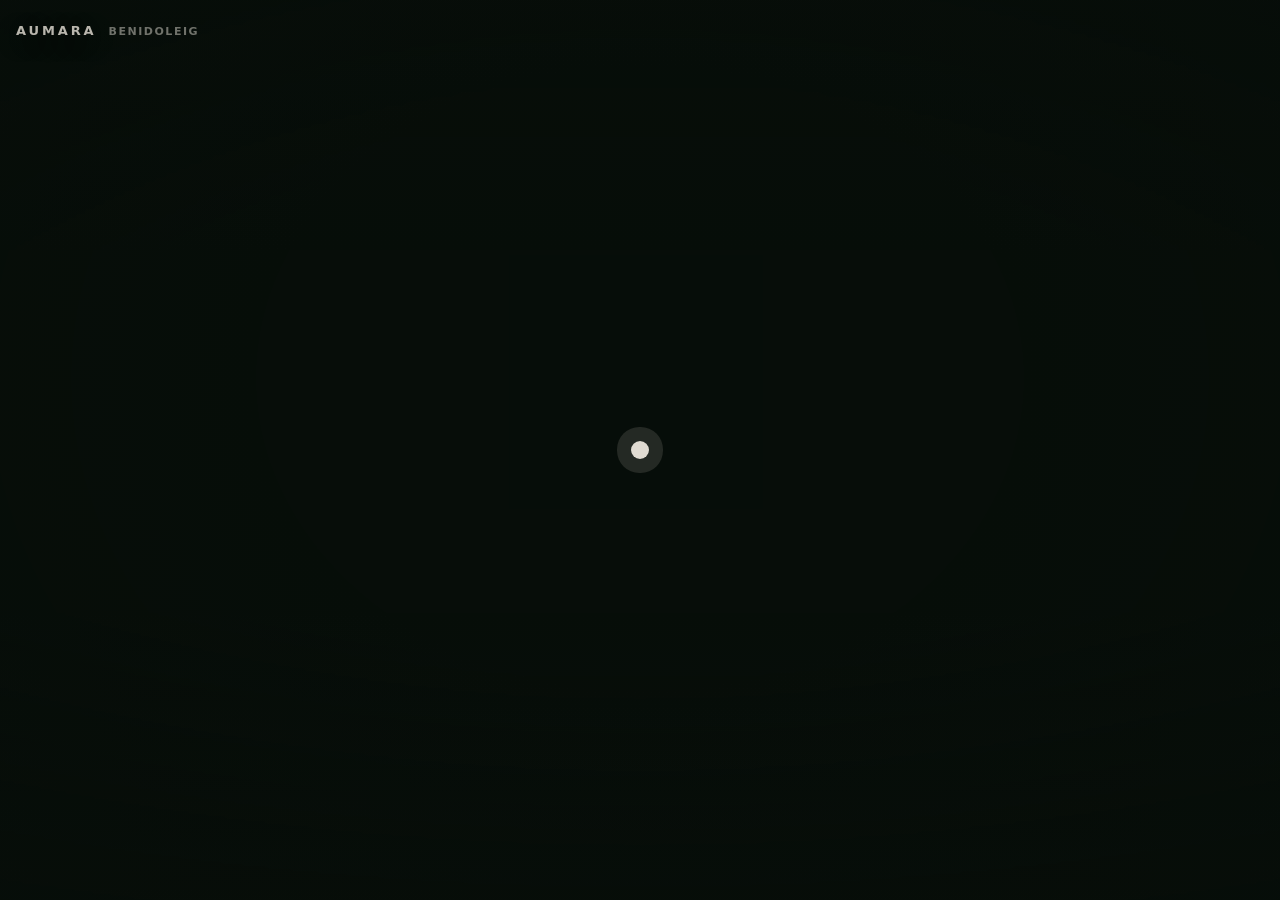
<file: index.html>
<!doctype html>
<html lang="es">
<head>
<meta charset="utf-8">
<meta name="viewport" content="width=device-width,initial-scale=1,viewport-fit=cover">
<meta name="theme-color" content="#070e0a">
<meta name="robots" content="noindex,nofollow">
<title>AUMARA — between houses.</title>
<link rel="stylesheet" href="flight.css">
</head>
<body>
  <div id="world">
    <div id="stage">
      <video id="flight"
        src="https://github.com/elcidspain/aumara-sandbox/releases/download/flight-v2-20260924/flight_v2.mp4"
        poster="https://github.com/elcidspain/aumara-sandbox/releases/download/flight-v2-20260924/flight_v2_poster.jpg"
        playsinline
        muted
        preload="auto"
        disablepictureinpicture></video>
    </div>
    <div id="veil" aria-hidden="true"></div>

    <div class="topmark" aria-hidden="true">
      <span class="wordmark">AUMARA</span>
      <span class="place-quiet">Benidoleig</span>
    </div>

    <p id="hint" class="hint" hidden></p>

    <div id="place" class="place" hidden>
      <span class="place-name">AUMARA</span>
      <span class="place-sub">Benidoleig</span>
    </div>

    <div id="chrome" class="chrome">
      <button type="button" id="btnLeft" class="pill ghost" aria-label="Look left">←</button>
      <button type="button" id="btnGyro" class="pill soft" hidden>Enable look</button>
      <button type="button" id="btnLookHint" class="pill soft" hidden>Drag look</button>
      <button type="button" id="btnForward" class="pill primary" disabled>Fly</button>
      <button type="button" id="btnRight" class="pill ghost" aria-label="Look right">→</button>
    </div>

    <div id="tap" class="tap-start" role="button" tabindex="0" aria-label="Tap to start">
      <div class="tap-dot" aria-hidden="true"></div>
    </div>
  </div>
  <script src="flight.js" defer></script>
</body>
</html>
</file>
<file: flight.css>
/* AUMARA flight sandbox — soft cream / minimal chrome */
:root {
  --cream: #f3eee4;
  --cream-soft: rgba(243, 238, 228, 0.92);
  --ink: #141c16;
  --ink-soft: rgba(20, 28, 22, 0.72);
  --forest: #1c2d22;
  --line: rgba(243, 238, 228, 0.28);
  --safe-l: max(16px, env(safe-area-inset-left));
  --safe-r: max(16px, env(safe-area-inset-right));
  --safe-b: max(18px, env(safe-area-inset-bottom));
  --safe-t: max(14px, env(safe-area-inset-top));
}

* { box-sizing: border-box; -webkit-tap-highlight-color: transparent; }
html, body {
  margin: 0;
  height: 100%;
  background: #070e0a;
  color: var(--cream);
  font-family: system-ui, -apple-system, "Segoe UI", sans-serif;
  overflow: hidden;
  touch-action: none;
  user-select: none;
  -webkit-user-select: none;
}

#world {
  position: fixed;
  inset: 0;
  overflow: hidden;
  background: #070e0a;
}

#stage {
  position: absolute;
  inset: -12%;
  display: grid;
  place-items: center;
  transform-origin: 50% 50%;
  will-change: transform;
}

#flight {
  width: 100%;
  height: 100%;
  object-fit: cover;
  display: block;
  pointer-events: none;
  transform: scale(1.22);
  transform-origin: 50% 50%;
}

#veil {
  position: absolute;
  inset: 0;
  pointer-events: none;
  background:
    radial-gradient(ellipse at 50% 42%, transparent 42%, rgba(7, 14, 10, 0.28) 100%),
    linear-gradient(180deg, rgba(7, 14, 10, 0.22), transparent 28%, transparent 68%, rgba(7, 14, 10, 0.45));
}

.place {
  position: absolute;
  left: 50%;
  top: 42%;
  transform: translate(-50%, -50%);
  text-align: center;
  pointer-events: none;
  opacity: 0;
  transition: opacity 1.1s ease;
  z-index: 6;
}
.place.show { opacity: 1; }
.place-name {
  display: block;
  font: 400 clamp(28px, 7vw, 44px)/1.05 Georgia, "Iowan Old Style", Palatino, serif;
  letter-spacing: 0.04em;
  color: var(--cream-soft);
  text-shadow: 0 10px 40px rgba(0,0,0,.45);
}
.place-sub {
  display: block;
  margin-top: 10px;
  font: 600 11px/1 system-ui, sans-serif;
  letter-spacing: 0.28em;
  text-transform: uppercase;
  color: rgba(243, 238, 228, 0.62);
}

.chrome {
  position: absolute;
  z-index: 8;
  left: var(--safe-l);
  right: var(--safe-r);
  bottom: var(--safe-b);
  display: flex;
  gap: 12px;
  justify-content: center;
  align-items: center;
  flex-wrap: wrap;
  pointer-events: none;
  opacity: 0;
  transform: translateY(10px);
  transition: opacity .55s ease, transform .55s ease;
}
.chrome.ready {
  opacity: 1;
  transform: none;
  pointer-events: auto;
}

.pill {
  min-height: 52px;
  min-width: 120px;
  padding: 14px 22px;
  border-radius: 999px;
  border: 1px solid var(--line);
  background: rgba(20, 28, 22, 0.42);
  color: var(--cream);
  font: 650 14px/1 system-ui, sans-serif;
  letter-spacing: 0.04em;
  backdrop-filter: blur(10px);
  -webkit-backdrop-filter: blur(10px);
  cursor: pointer;
}
.pill:disabled {
  opacity: 0.35;
  cursor: default;
}
.pill.primary {
  background: var(--cream-soft);
  color: var(--ink);
  border-color: transparent;
  min-width: 148px;
}
.pill.soft {
  background: rgba(243, 238, 228, 0.14);
}
.pill.ghost {
  background: transparent;
  color: rgba(243, 238, 228, 0.7);
  min-width: 96px;
}
.pill:active:not(:disabled) { transform: scale(0.98); }

.tap-start {
  position: absolute;
  inset: 0;
  z-index: 9;
  display: grid;
  place-items: center;
  cursor: pointer;
  background: rgba(7, 14, 10, 0.18);
}
.tap-start.gone {
  opacity: 0;
  pointer-events: none;
  transition: opacity .6s ease;
}
.tap-dot {
  width: 18px;
  height: 18px;
  border-radius: 50%;
  background: var(--cream-soft);
  box-shadow: 0 0 0 14px rgba(243, 238, 228, 0.12);
  animation: pulse 2.4s ease-in-out infinite;
}
@keyframes pulse {
  0%, 100% { transform: scale(1); opacity: 0.9; }
  50% { transform: scale(1.08); opacity: 0.55; }
}

.hint {
  position: absolute;
  z-index: 7;
  left: 50%;
  top: calc(var(--safe-t) + 18px);
  transform: translateX(-50%);
  margin: 0;
  padding: 8px 14px;
  border-radius: 999px;
  background: rgba(20, 28, 22, 0.38);
  color: rgba(243, 238, 228, 0.78);
  font: 600 12px/1.2 system-ui, sans-serif;
  letter-spacing: 0.06em;
  backdrop-filter: blur(8px);
  -webkit-backdrop-filter: blur(8px);
  pointer-events: none;
  opacity: 0;
  transition: opacity .5s ease;
}
.hint.show { opacity: 1; }

@media (prefers-reduced-motion: reduce) {
  .tap-dot { animation: none; }
  .place, .chrome, .hint, .tap-start { transition: none; }
}

.topmark {
  position: absolute;
  z-index: 8;
  top: calc(var(--safe-t) + 10px);
  left: var(--safe-l);
  display: flex;
  gap: 12px;
  align-items: baseline;
  pointer-events: none;
}
.topmark .wordmark {
  font: 650 13px/1 system-ui, sans-serif;
  letter-spacing: 0.22em;
  color: var(--cream-soft);
  text-shadow: 0 6px 24px rgba(0,0,0,.35);
}
.topmark .place-quiet {
  font: 600 11px/1 system-ui, sans-serif;
  letter-spacing: 0.14em;
  text-transform: uppercase;
  color: rgba(243, 238, 228, 0.55);
}
</file>
